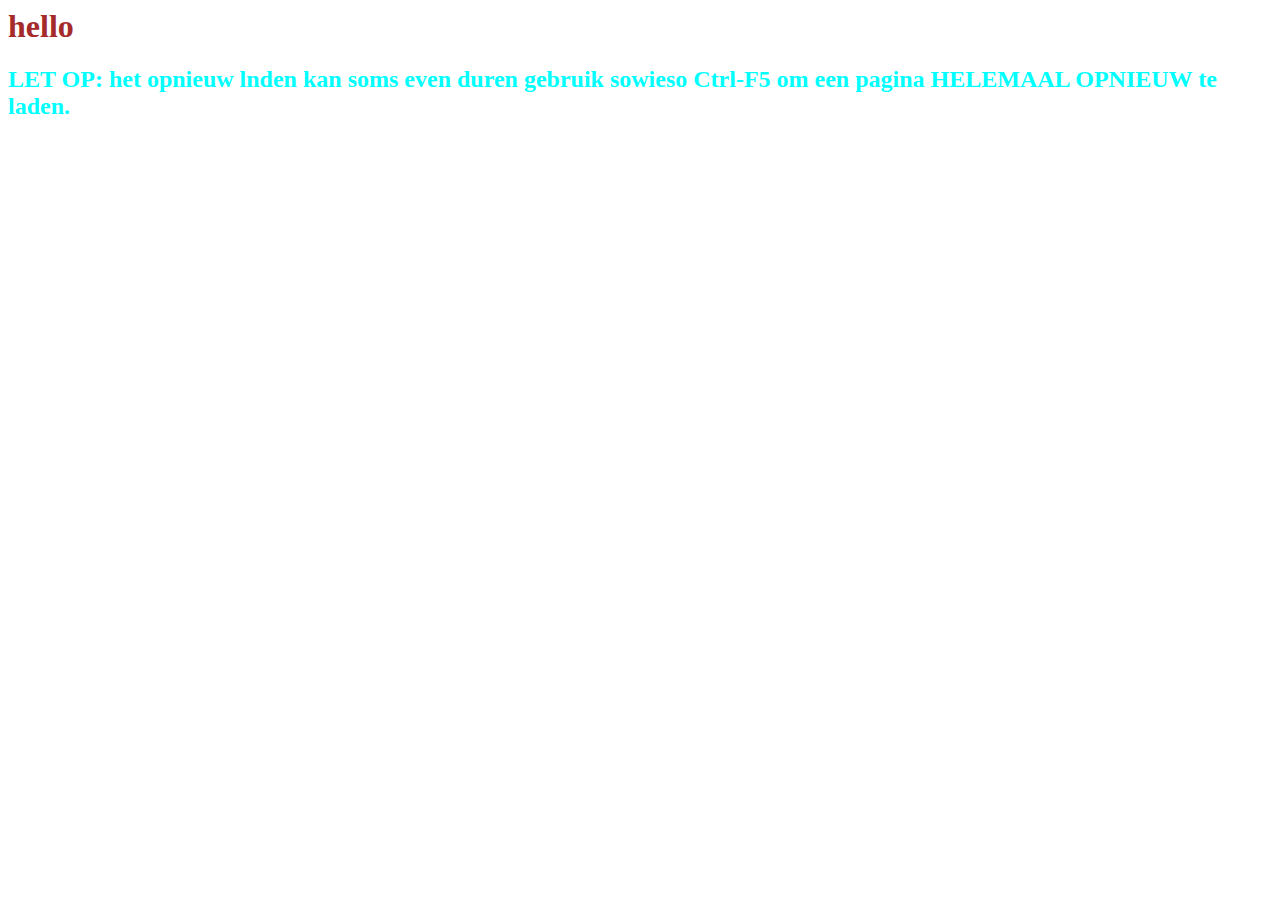
<file: to/index.html>
<html>
<head> 
 <link rel="stylesheet" type="text/css" href="css/stijl.css">
</head>
<body>

<h1>hello</h1>
  <h2>LET OP: het opnieuw lnden kan soms even duren</2h>
  gebruik sowieso Ctrl-F5 om een pagina HELEMAAL OPNIEUW te laden.

</body>
</html>
</file>
<file: to/css/stijl.css>
h1 {
    color:brown
}
h2 {
    color: aqua
}
</file>
